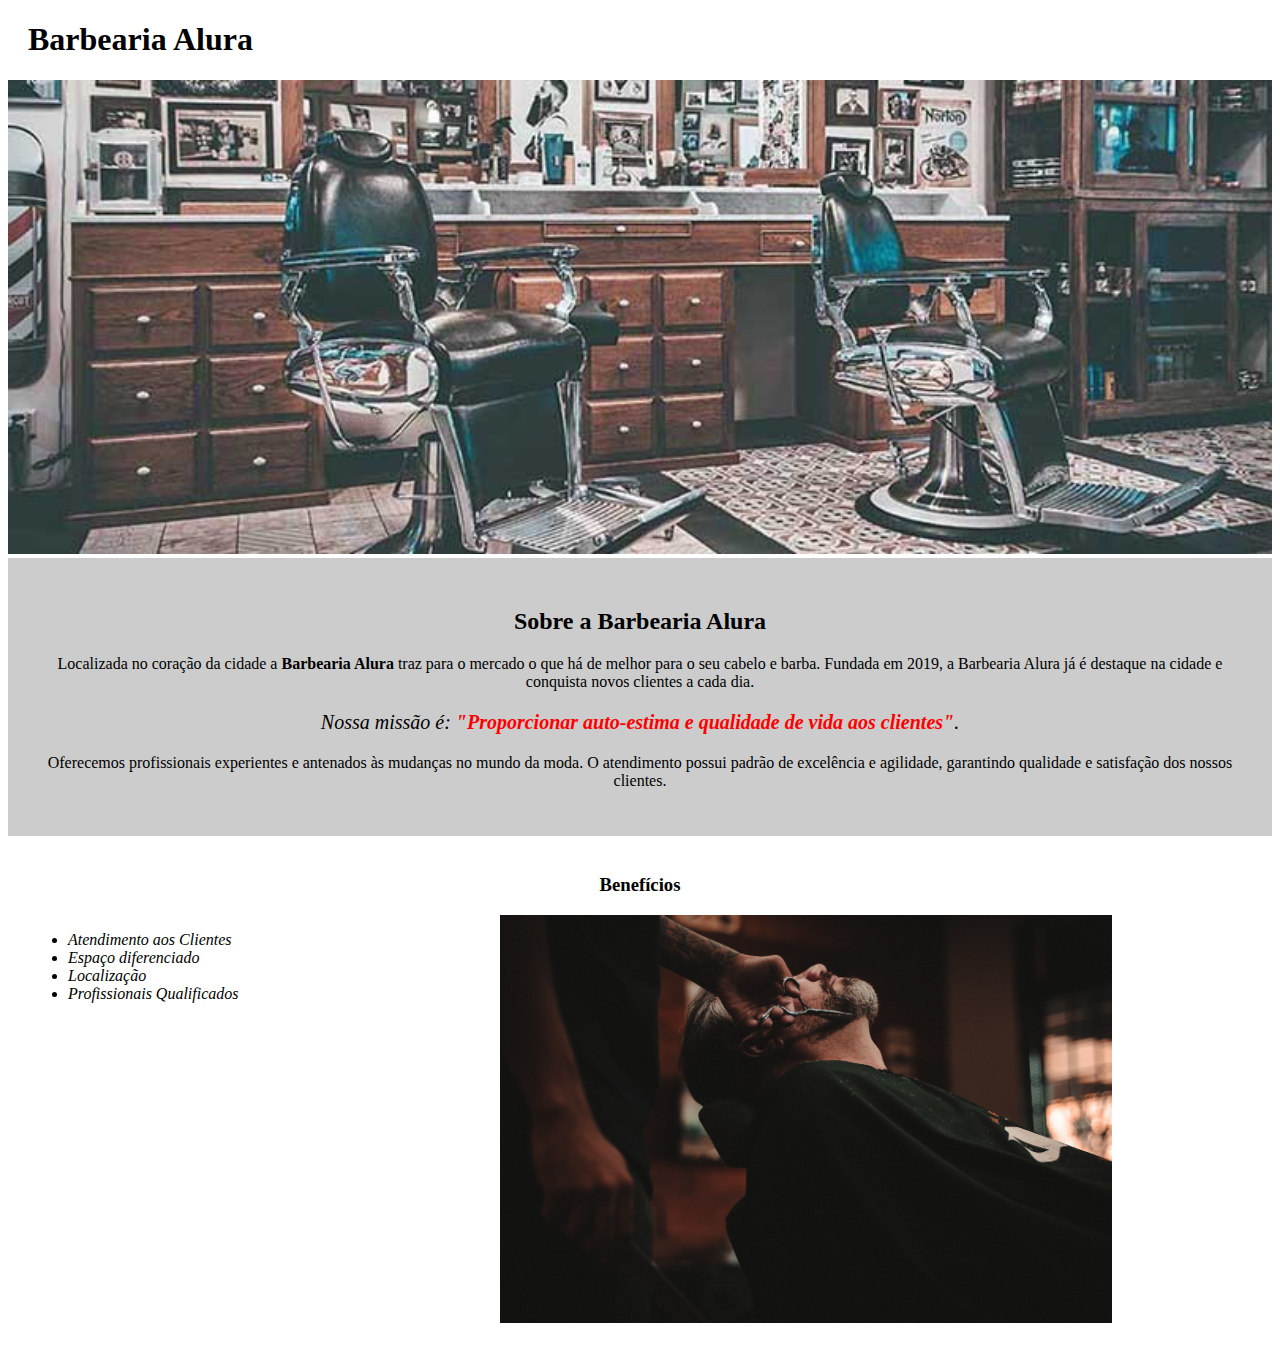
<file: index.html>
<!DOCTYPE html>
<html lang="pt-br">
	<head>
		<meta charset="UTF-8">
		<title>Barbearia Alura</title>
		<link rel="stylesheet" href="style.css">
	</head>

	<body>
		<header>
			<h1 class="titulo-principal">Barbearia Alura</h1>
		</header>
		<img id="banner" src="banner.jpg">
		<div class="principal">
			<h2 class="titulo-centralizado">Sobre a Barbearia Alura</h2>
	 
			<p>Localizada no coração da cidade a <strong>Barbearia Alura</strong> traz para o mercado o que há de melhor para o seu cabelo e barba. Fundada em 2019, a Barbearia Alura já é destaque na cidade e conquista novos clientes a cada dia.</p>

			<p id="missao"><em>Nossa missão é: <strong>"Proporcionar auto-estima e qualidade de vida aos clientes"</strong>.</em></p>

			<p>Oferecemos profissionais experientes e antenados às mudanças no mundo da moda. O atendimento possui padrão de excelência e agilidade, garantindo qualidade e satisfação dos nossos clientes.</p>
		</div>

		<div class="beneficios">
			<h3 class="titulo-centralizado">Benefícios</h3>

			<ul>
				<li class="itens">Atendimento aos Clientes</li>
				<li class="itens">Espaço diferenciado</li>
				<li class="itens">Localização</li>
				<li class="itens">Profissionais Qualificados</li>
			</ul>

			<img src="beneficios.jpg" class="imagembeneficios">
		</div>
	</body>
</html>
</file>
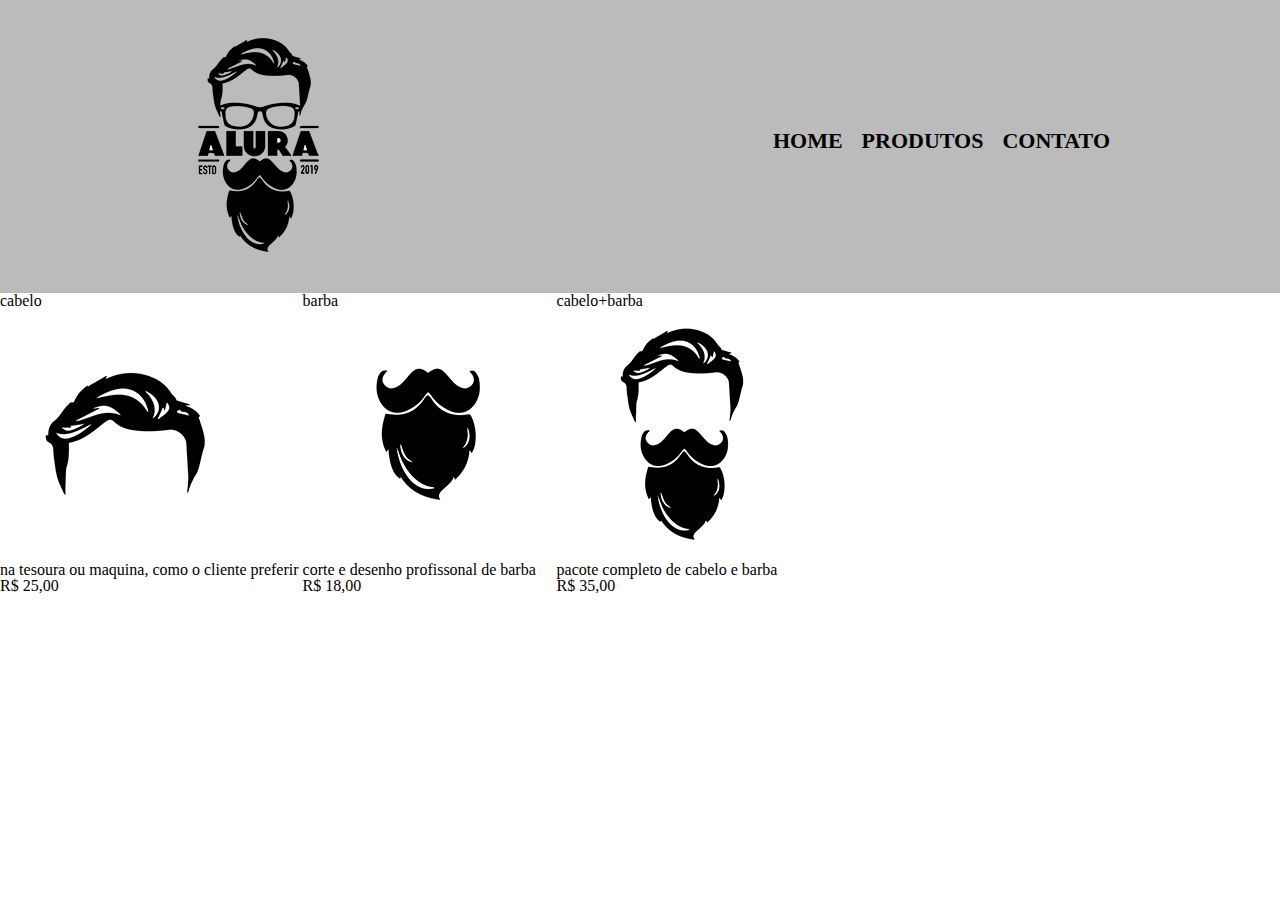
<file: produtos.html>
<!DOCTYPE html>
<html>
	<head>
		<meta charset="UTF-8">
		<title>Produtos - Barbearia Alura</title>

		<link rel="stylesheet" href="reset.css">
		<link rel="stylesheet" href="produtos.css">
	</head>
	<body>
		<header>
			<div class="caixa">
				<h1><img src="logo.png"></h1>

				<nav>
					<ul>
						<li><a href="index.html">Home</a></li>
						<li><a href="produtos.html">Produtos</a></li>
						<li><a href="contato.html">Contato</a></li>
					</ul>
				</nav>
			</div>
		</header>
	
       <main> 
        <ul class="produtos">
            <li>
              <h2>cabelo<h2>
               <img src="cabelo.jpg">
               <p>na tesoura ou maquina, como o cliente preferir</p>
               <p>R$ 25,00</p>
        </li>
       <li>
            <h2>barba<h2> 
              <img src="barba.jpg">
              <p>corte e desenho profissonal de barba</p>
              <p>R$ 18,00</p>
       </li>
      <li> 
           <h2>cabelo+barba<h2>
             <img src="cabelo+barba.jpg">
             <p>pacote completo de cabelo e barba</p>
             <p>R$ 35,00</p>
             </li>
           </ul>
        <main>     
	</body>
</html>
</file>
<file: style.css>
#banner {
	width:100%;
}

.principal{
	background: #CCCCCC;
	padding: 30px;
}

.titulo-principal {
	padding-left: 20px;
}

.titulo-centralizado {
	text-align: center
}

p {
	text-align: center;
}

#missao {
	font-size: 20px
}

em strong {
	color: #FF0000;
}

.itens {
	font-style: italic
}

.beneficios {
	background: #FFFFFF;
	padding: 20px;
}

ul {
	display: inline-block;
	vertical-align: top;
	width: 20%;
	margin-right: 15%;
}

.imagembeneficios {
	width: 50%;
}
</file>
<file: produtos.css>
header {
	background: #BBBBBB;
	padding: 20px 0;
}

.caixa {
	position: relative;
	width: 940px;
	margin: 0 auto;
}

nav {
	position: absolute;
	top: 110px;
	right: 0;
}

nav li {
	display: inline;
	margin: 0 0 0 15px;
}

nav a {
	text-transform: uppercase;
	color: #000000;
	font-weight: bold;
	font-size: 22px;
	text-decoration: none;
}

.produtos {
	 width: 940px;
	 margin: 0 outo;
}

.produtos li {
	display: inline-block;
}
</file>
